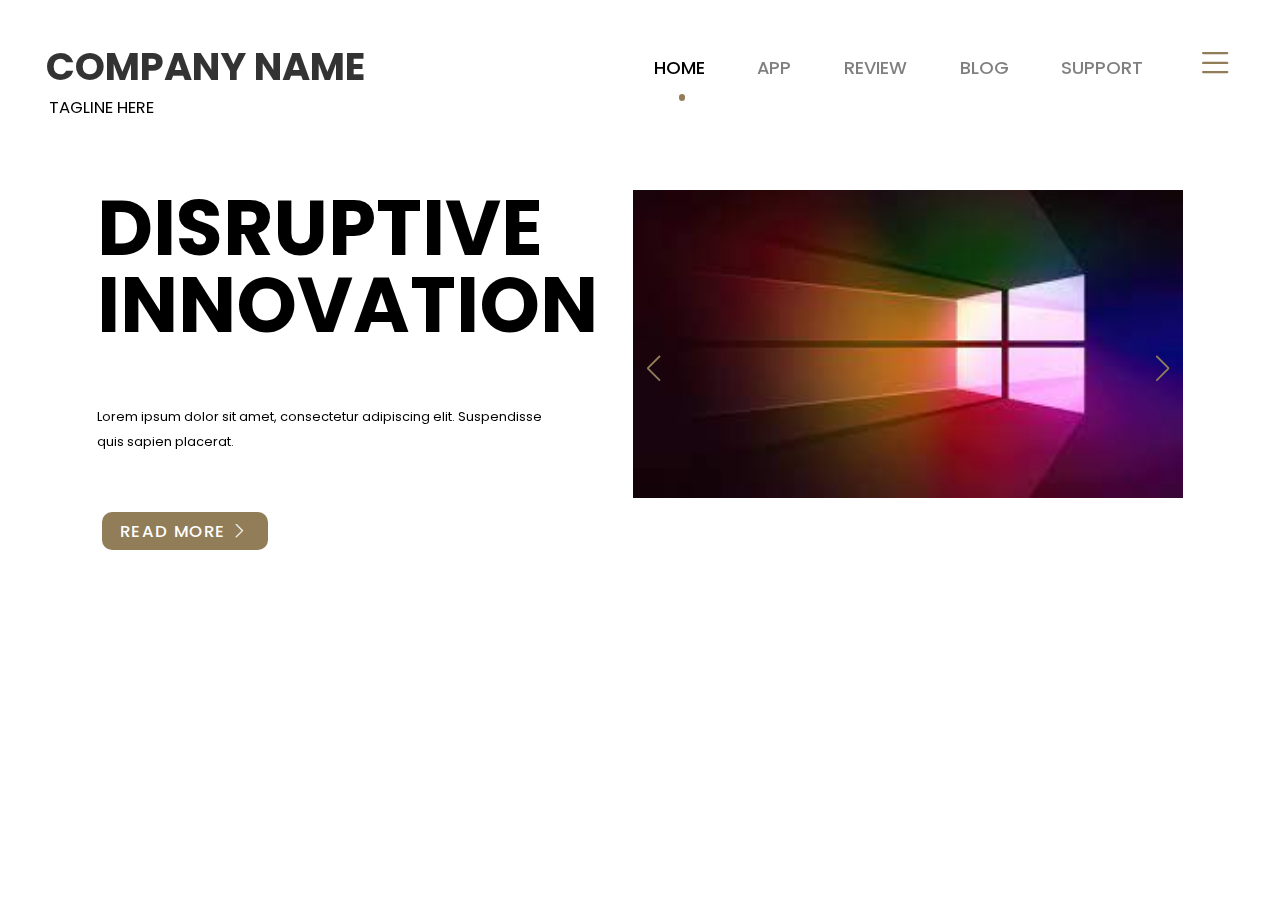
<file: index.html>
<!DOCTYPE html>
<html lang="it">

<head>
    <!--General Info-->
    <meta charset="UTF-8">
    <meta name="viewport" content="width=device-width, initial-scale=1.0">
    <meta name="author" content="Alessandro Ruta">
    <meta name="description" content="Landing page di un sito web corporate">
    <title>Company Name - Home</title>
    <link rel="icon" type="image/x-icon" href="/images/logo.png">
    <!--Stylesheet / Font-->
    <link rel="preconnect" href="https://fonts.googleapis.com">
    <link rel="preconnect" href="https://fonts.gstatic.com" crossorigin>
    <link href="https://fonts.googleapis.com/css2?family=Poppins:wght@400;500;600;700&display=swap" rel="stylesheet">
    <link rel="stylesheet" href="https://cdn.jsdelivr.net/npm/bootstrap-icons@1.11.3/font/bootstrap-icons.min.css">
    <link rel="stylesheet" href="https://cdn.jsdelivr.net/npm/swiper@11/swiper-bundle.min.css" />
    <link rel="stylesheet" href="./style.css">
</head>

<body>
    <div class="overlay-shown"></div>
    <!--Barra superiore con navbar-->
    <header class="topbar">
        <div id="names">
            <h1 class="name-bold" style="margin:0; opacity:0.8">COMPANY NAME</h1>
            <h3 class="tagline-regular" style="margin:0;">TAGLINE HERE</h3>
        </div>

        <nav class="navbar">
            <ul class="navbar-text medium">
                <li class="navbar-item item-active">
                    <a href="index.html" class="navbar-item-text">HOME</a>
                </li>
                <li class="navbar-item">
                    <a href="#" class="navbar-item-text">APP</a>
                </li>
                <li class="navbar-item">
                    <a href="#" class="navbar-item-text">REVIEW</a>
                </li>
                <li class="navbar-item">
                    <a href="#" class="navbar-item-text">BLOG</a>
                </li>
                <li class="navbar-item">
                    <a href="#" class="navbar-item-text">SUPPORT</a>
                </li>
            </ul>
        </nav>
        <i class="bi bi-list menu-icon"></i>
    </header>

    <!--Menù laterale-->
    <aside class="menu">
        <i class="bi bi-x-lg menu-icon"></i>
        <ul class="menu-text-landscape medium">
            <li class="menu-item">
                <a href="#">Area Riservata</a>
            </li>
            <li class="menu-item">
                <a href="#">Contact Form</a>
            </li>
        </ul>

        <ul class="menu-text-portrait medium">
            <li class="menu-item">
                <a href="index.html">Home</a>
            </li>
            <li class="menu-item">
                <a href="./App.html">App</a>
            </li>
            <li class="menu-item">
                <a href="./Review.html">Review</a>
            </li>
            <li class="menu-item">
                <a href="./Blog.html">Blog</a>
            </li>
            <li class="menu-item">
                <a href="./Support.html">Support</a>
            </li>
            <li class="menu-item">
                <a href="#">Area Riservata</a>
            </li>
            <li class="menu-item">
                <a href="#">Contact Form</a>
            </li>
        </ul>

        <div class="socials medium">
            <a class="testo-socials">Our Socials</a>
            <div class="icone-socials">
                <a href="https://it.linkedin.com/" target="_blank" class="social-i">
                    <i class="bi bi-linkedin" style="color:#0077b5"></i>
                </a>
                <a href="https://www.instagram.com/" target="_blank" class="social-i">
                    <i class="bi bi-instagram" style="color: #e633c8"></i>
                </a>
                <a href="https://www.facebook.com/?locale=it_IT" target="_blank" class="social-i">
                    <i class="bi bi-facebook" style="color: #316FF6"></i>
                </a>
                <a href="https://twitter.com/?lang=it" target="_blank" class="social-i">
                    <i class="bi bi-twitter-x"></i>
                </a>
                <a href="https://www.tiktok.com/it-IT/" target="_blank" class="social-i">
                    <i class="bi bi-tiktok" style="color: #ff0050"></i>
                </a>

            </div>
        </div>
    </aside>

    <!--Main Content-->
    <main>
        <div class="main-text">
            <h1 class="main-title-bold">DISRUPTIVE INNOVATION</h1>
            <p class="main-description-regular">
                Lorem ipsum dolor sit amet, consectetur adipiscing elit. Suspendisse quis sapien placerat.
            </p>
            <a href="./App.html" class="readmore-medium">
                <p id="readmore-text">READ MORE <i class="bi bi-chevron-right"></i></p></i>
            </a>
        </div>
        <div class="swiper">
            <!-- Additional required wrapper -->
            <div class="swiper-wrapper">
                <!-- Slides -->
                <div class="swiper-slide"><img class="slide" src="./images/1.jpg"></div>
                <div class="swiper-slide"><img class="slide" src="./images/2.jpg"></div>
                <div class="swiper-slide"><img class="slide" src="./images/3.jpg"></div>
                ...
            </div>
            <!-- If we need pagination -->
            <div class="swiper-pagination"></div>

            <!-- If we need navigation buttons -->
            <div class="swiper-button-prev"></div>
            <div class="swiper-button-next"></div>
        </div>
    </main>


    <!--Script / jQuery -->
    <script src="https://code.jquery.com/jquery-3.7.1.min.js"
        integrity="sha256-/JqT3SQfawRcv/BIHPThkBvs0OEvtFFmqPF/lYI/Cxo=" crossorigin="anonymous"></script>
    <script src="script.js"></script>
    <script src="https://cdn.jsdelivr.net/npm/swiper@11/swiper-bundle.min.js"></script>

</body>

</html>
</file>
<file: style.css>
:root {
    --beige: rgb(146, 125, 89);
    --beige-menu: #ebeaea;
    --grigio: #383838;
}

*[class*="regular"] {
    font-family: "Poppins", sans-serif;
    font-weight: 400;
    font-style: normal;
}

*[class*="medium"] {
    font-family: "Poppins", sans-serif;
    font-weight: 500;
    font-style: normal;
}

*[class*="semibold"] {
    font-family: "Poppins", sans-serif;
    font-weight: 600;
    font-style: normal;
}

*[class*="bold"] {
    font-family: "Poppins", sans-serif;
    font-weight: 700;
    font-style: normal;
}

html {
    cursor: default;
    user-select: none;
    height: 100%;
}


a {
    text-decoration: none;
    color: black;
}

p {
    margin-block-end: 0.3em;
}

/*COMPANY NAME E TAGLINE*/

h3[class*="tagline"] {
    padding-left: 0.2em;
    font-size: 1.3vw;
}

#names {
    flex-grow: 0.6;
}

.name-bold {
    font-size: 3vw;
}

/*TOPBAR CON NAVBAR*/

.topbar {
    position: relative;
    display: flex;
    flex-wrap: nowrap;
    flex-direction: row;
    justify-content: space-between;
    margin: 3%;
}

.navbar {
    display: inline-block;
    justify-content: space-evenly;
    flex-grow: 0.6;
    padding-top: 1em;
}

.navbar-text {
    font-size: 0.9vw;
    display: flex;
    list-style-type: none;
    margin: 0;
    padding: 0;
    flex-direction: row;
    justify-content: space-evenly;
    flex-grow: 0.6;
    height: 2.8em;
}

.navbar-item {
    opacity: 0.5;
    transition: opacity 0.5s;
}

.navbar-item:hover {
    opacity: 0.9;
    transition: opacity 0.5s;
}

.item-active {
    opacity: 1;
}


/*Pallino*/

.navbar-item::after {
    content: "";
    position: absolute;
    top: 1.5em;
    display: inline-block;
    right: 50%;
    height: 0.5vw;
    width: 0.5vw;
    background-color: var(--beige);
    border-radius: 100%;
    position: relative;
    opacity: 0;
    transition: opacity 0.5s;
}

.navbar-item:hover::after {
    opacity: 0.8;
}

.item-active::after {
    content: "";
    position: absolute;
    top: 1.5em;
    display: inline-block;
    right: 50%;
    height: 0.5vw;
    width: 0.5vw;
    background-color: var(--beige);
    border-radius: 100%;
    position: relative;
    opacity: 1;
}




/*ICONA DEL MENU*/

.menu-icon{
    position:relative;
    z-index: 0;
    color: var(--beige);
    top: 0.5vh;
    right: 0;
    font-size: 3vw;
}

.menu-icon:hover {
    color: var(--beige);
    opacity: 0.8;
    cursor: pointer;
}




/*MENU*/
.menu {
    position: fixed;
    display: flex;
    flex-direction: column;
    justify-content: space-between;
    top: 0vh;
    bottom: 0vh;
    width: 30vw;
    right: -32vw;
    z-index: 3;
    height: 100vh;
    background-color: var(--beige-menu);
    box-shadow: 0 0 2px 2px var(--beige-menu);
   
    transition: all 0.5s;
}

.menu-aperto{
    overflow-y:hidden;
}

.menu-disappear {
    right: 0vw;
}

.bi-x-lg{
    text-align:center;
    padding-top:50px;
}



.menu-text-landscape {
    font-size: 1.5em;
    display: flex;
    list-style-type: none;
    padding: 1em;
    flex-direction: column;
    justify-content: space-evenly;
    gap: 20px;
    overflow: auto;
}

.menu-text-portrait {
    display: none;
}

.menu-item {
    font-size: 1.5vw;
    opacity: 1;
    transition: opacity 0.5s;
}

.menu-item:hover {
    opacity: 0.8;
}

.socials {
    font-size: 1.5vw;
    text-align: center;
    display: flex;
    flex-direction: column;
    padding-bottom:50px;
}

.testo-socials {
    gap: 10px;
}

.icone-socials {
    position: relative;
    display: flex;
    flex-direction: row;
    justify-content: space-evenly;
    gap: 10px;
}

.social-i:hover {
    opacity: 0.8;
}

.overlay-shown{
    display:block;
    position:absolute;
    height:100%;
    width:100%;
    background-color:black;
    z-index:-1;
    top:0;
    right:0;
    opacity:0;
    transition: all 1s;
}

.overlay{
    display:block;
    position:absolute;
    height:100%;
    width:100%;
    background-color:black;
    opacity:0.4;
    z-index:2;
    top:0;
    right:0;
    transition: all 1s;
}










/*Main Content*/

main {
    position: relative;
    top: 2.5vw;
    display: flex;
    flex-direction: row;
    flex-wrap: wrap;
    justify-content: space-evenly;
    margin-bottom: 5vh;
}

.main-text {
    display: flex;
    flex-direction: column;
    left: 1vw;
    width: 35vw;
    height: 53vh;
    gap: 10%;
}

.main-title-bold {
    font-size: 6vw;
    line-height: 1em;
    margin: 0;
}

.main-description-regular {
    position: relative;
    line-height: 2em;
    font-size: 1vw;
}

.readmore-medium {
    position: relative;
    height: 3vw;
    width: 13vw;
    margin: 5px;
    border-radius: 10px;
    background-color: var(--beige);
    z-index:0;
    cursor:pointer;
}

#readmore-text {
    position: relative;
    text-align: center;
    font-size: 1.3vw;
    letter-spacing: 0.1vw;
    top: 20%;
    margin: 0;
    color: white;
    
}

.readmore-medium:hover{
    cursor:pointer;
}

.swiper {
    position: relative;
    margin: 0;
    width: 43vw;
    height: 28vw;
    z-index: -1;
    --swiper-pagination-color: var(--beige);
    --swiper-navigation-sides-offset: 1vw;
    --swiper-navigation-size: 2vw;

}

.slide {
    width: 100%;
    display: block;
    object-fit: fill;
}

.swiper-button-next {
    color: var(--beige);
}

.swiper-button-prev {
    color: var(--beige);
}

@media (orientation: portrait) {

    html {
        height: 0;
        margin-bottom: 10vh;
    }

    h3[class*="tagline"] {
        font-size: 5vw;
    }

    .name-bold {
        font-size: 8vw;
    }

    /*TOPBAR CON NAVBAR*/
    .topbar {
        margin-top: 4vh;
    }

    .navbar-text {
        font-size: 0.9vw;
        display: none;
    }

    .navbar-item {
        font-size: 5vw;
    }



    /*ICONA DEL MENU*/


    .menu-icon {
        font-size: 13vw;
        position: relative;
        top: 0.2vh;
    }

    /*MENU*/

    .menu {
        width: 55vw;
        right: -57vw;
        gap:0;
        
    }

    .menu-disappear {
        right: 0vw;
    }
    .bi-x-lg{
        right: 0;
        width:auto;
        text-align:center;
    }

    .menu-item {
        padding-bottom: 1.5vh;
        font-size: 2.5vh;
        list-style-type: none;
    }

    .menu-text-landscape {
        display: none;
    }

    .menu-text-portrait {
        font-size: 1.5em;
        display: flex;
        flex-wrap: nowrap;
        list-style-type: none;
        flex-direction: column;
        justify-content: space-between;
        gap: 20px;
        height: auto;
        padding-inline-start: 30px;
        overflow: auto;
    }

    .socials {
        font-size: 3vh;
        top: 40vh;
        gap: 40%;
    }

    .icone-socials {
        flex-wrap: wrap;
        gap: 20%;
        padding: 3vh;
        padding-top: 0vh;
        padding-bottom: 0vh;
    }

    .overlay-shown{
        display:block;
        position:absolute;
        height:110vh;
        width:110vw;
        background-color:black;
        z-index:-1;
        top:0;
        right:0;
        opacity:0;
        transition: all 1s;
    }
    
    .overlay{
        display:block;
        position:absolute;
        height:110vh;
        width:110vw;
        background-color:black;
        opacity:0.4;
        z-index:2;
        top:0;
        right:0;
        transition: all 1s;
    }



    /*Main Content*/
    main {
        display: flex;
        flex-direction: column;
        flex-wrap: nowrap;
        justify-content: space-between;
        gap: 10vh;
    }

    .main-text {
        position: relative;
        left: 6vw;
        height: auto;
        width: 75vw;
        top: 0.5vh;
        gap: 30%;
    }

    .main-title-bold {
        font-size: 13vw;
    }

    .main-description-regular {
        left: 0.3em;
        font-size: 4vw;
    }

    .readmore-medium {
        position: relative;
        height: 4vh;
        width: 16vh;
        margin: 2px;
        border-radius: 5px;
        background-color: var(--beige);
    }

    #readmore-text {
        position: relative;
        text-align: center;
        font-size: 2vh;
        letter-spacing: 0.2vw;
        top: 1.5vh;
        margin: 0;
        top: 25%;
        color: white;
    }

    .swiper {
        left: 2vh;
        width: 90%;
        height: fit-content;
    }
}



@media (max-width: 1800px) {
    .navbar-text {
        font-size: 1.4vw;
        list-style-type: none;
        margin: 0;
        padding: 0;
        flex-direction: row;
        justify-content: space-evenly;
        height: 2.8em;
    }
}
</file>
